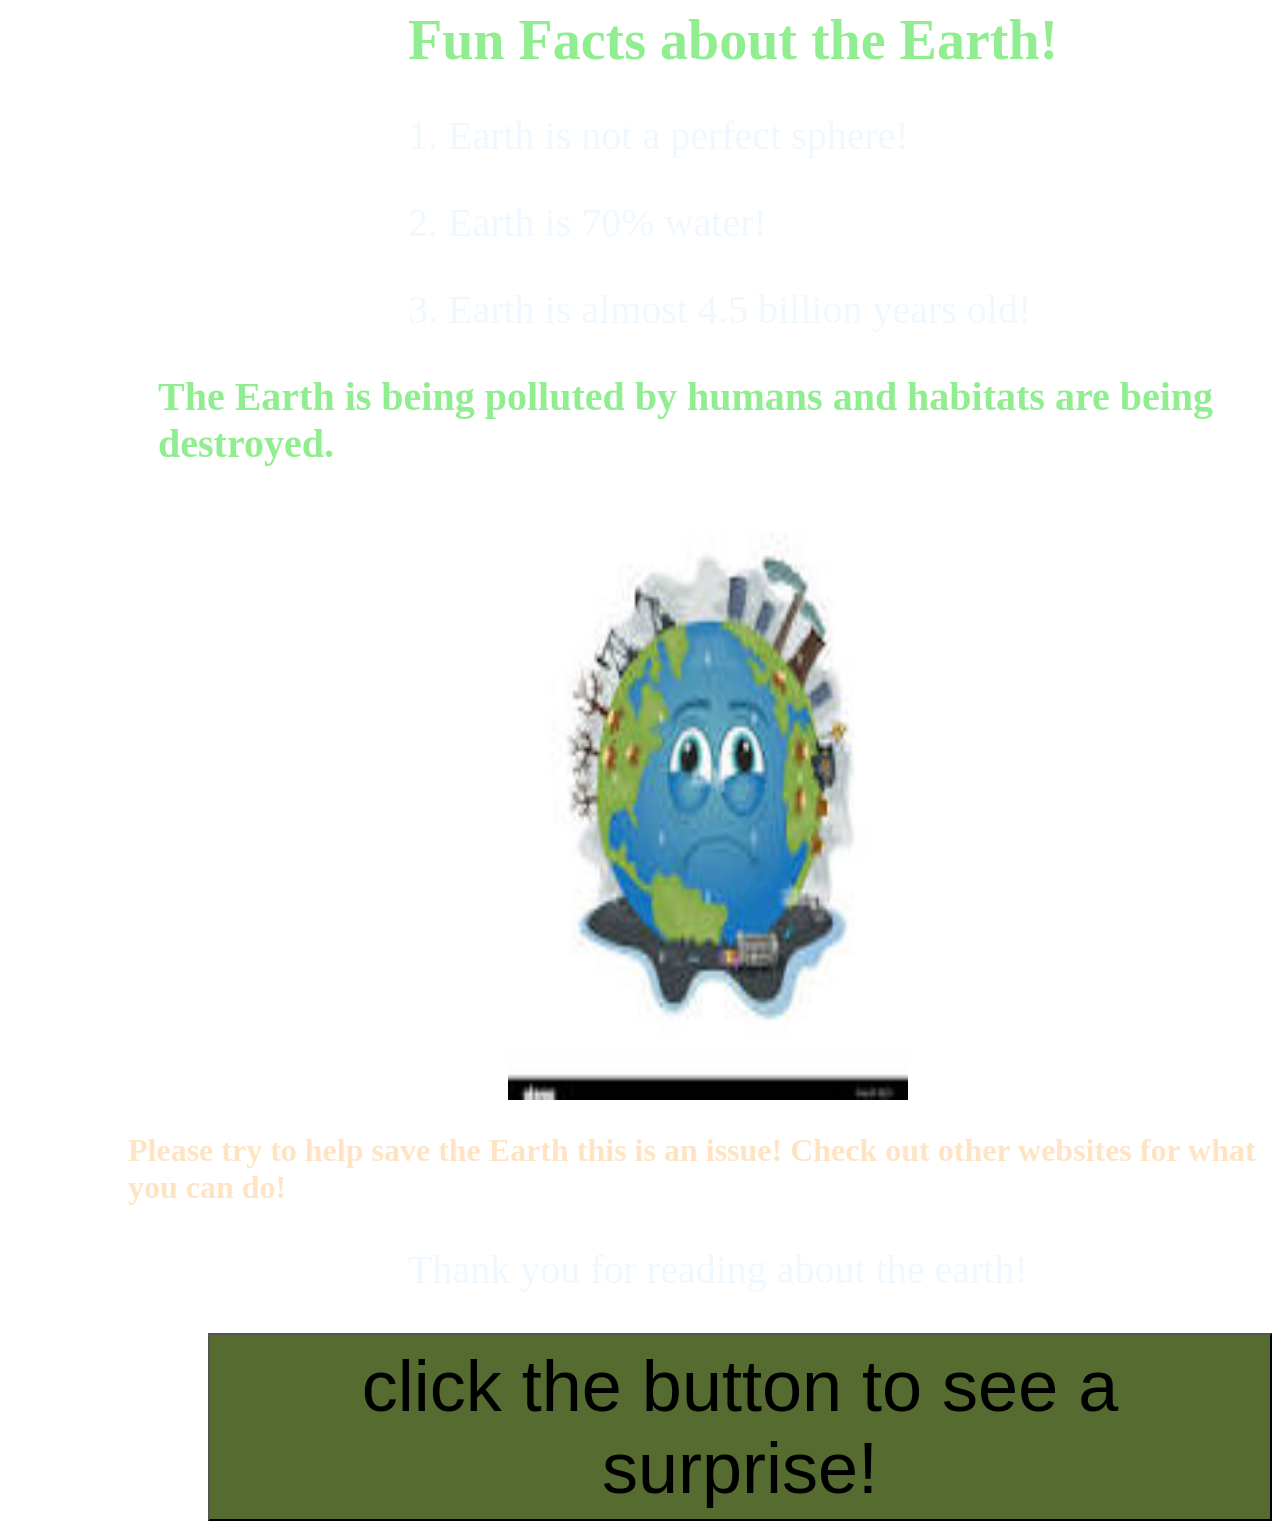
<file: index.html>
<!DOCTYPE>
<html>
    <head>
        <title>The earth</title>
        <meta charset = "UTF-8">
        <meta name ="viewport" content="width=device-width,initial-scale=1.0">
        <link rel="stylesheet" href="style.css">
    </head>
    <body>
        <h1>Fun Facts about the Earth!</h1>
        <p> 1. Earth is not a perfect sphere!</p>
        <p> 2. Earth is 70% water!</p>
        <p> 3. Earth is almost 4.5 billion years old!</p>
        <h2>The Earth is being polluted by humans and habitats are being destroyed.</h2>
        <img src="[data-uri]" width="400" height="600">
        <h3>Please try to help save the Earth this is an issue! Check out other websites for what you can do!</h3>
        <p>Thank you for reading about the earth!</p>
        <a href="fatdog.html">
        <button>click the button to see a surprise!</button>
        </a>
    </body>
</html>
</file>
<file: style.css>
h1 {
    font-family: cursive;
    font-size: 3.5rem;
    margin-left:400;
    color:lightgreen
}
h2{
    font-family: cursive;
    font-size: 2.5rem;
    margin-left:150;
    color:lightgreen
}
h3{
    font-family: cursive;
    font-size: 2.0rem;
    margin-left:120;
    color:bisque
}
img{
    margin-left:500;
    flex-direction: column;
}
p{
    font-size:2.5rem;
    margin-left:400;
    color:aliceblue;
    font-family:Georgia, 'Times New Roman', Times, serif;
}
body{
    background-image:url("https://i.pinimg.com/1200x/f4/66/85/f46685b01fe4362f69e8c93daabd3c26.jpg")
}
button{
    font-size: 4.5rem;
    margin-left: 200;
    padding:10px;
    background-color:darkolivegreen
}
button:hover{
    font-size: 4.5rem;
    margin-left: 200;
    padding:10px;
    background-color:sienna
}
</file>
